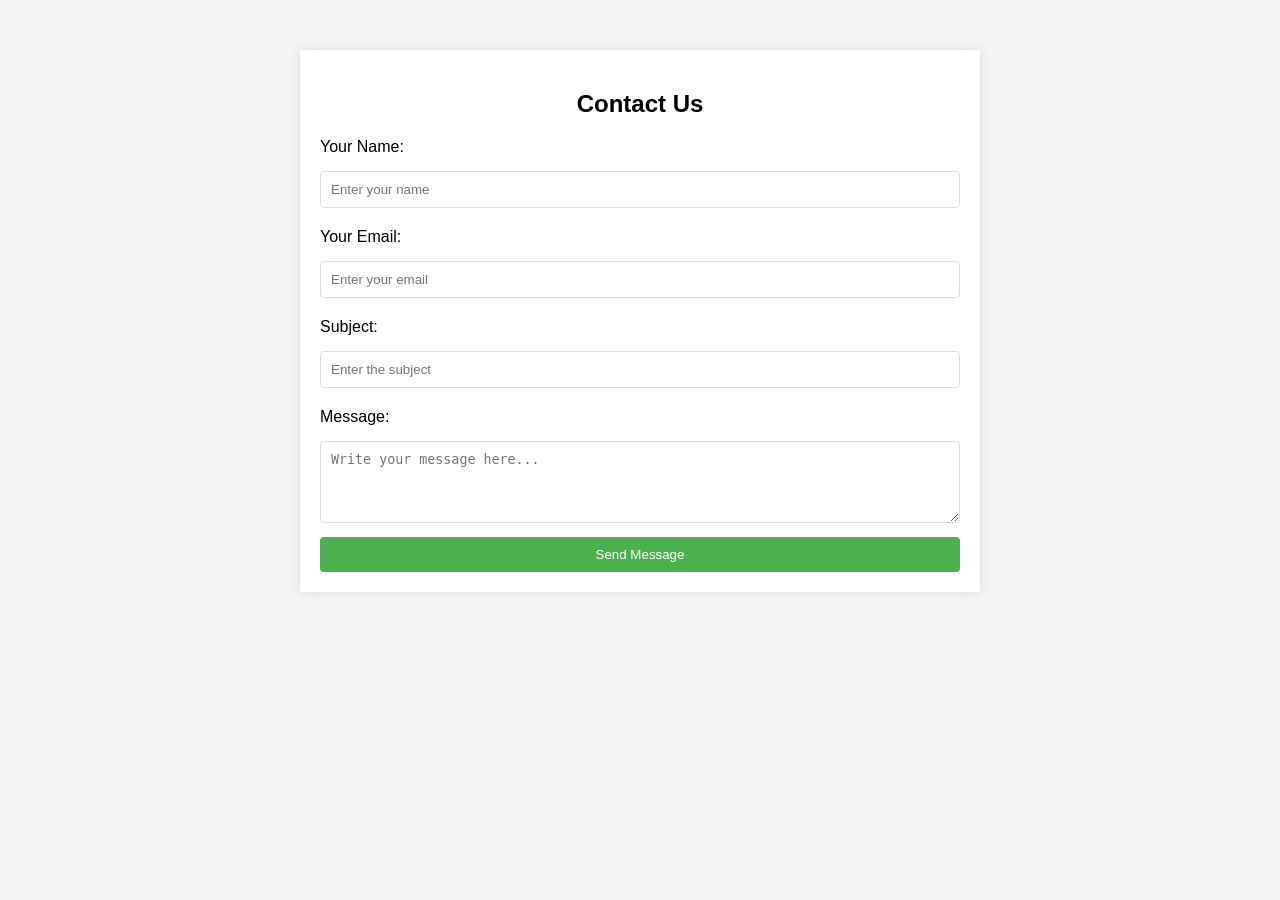
<file: total/contact/index.html>
<!DOCTYPE html>
<html lang="en">
<head>
    <meta charset="UTF-8">
    <meta name="viewport" content="width=device-width, initial-scale=1.0">
    <title>Contact Us</title>
    <style>
        body {
            font-family: Arial, sans-serif;
            margin: 0;
            padding: 0;
            background-color: #f4f4f4;
        }
        .container {
            width: 50%;
            margin: 50px auto;
            background-color: white;
            padding: 20px;
            box-shadow: 0 0 10px rgba(0, 0, 0, 0.1);
        }
        h2 {
            text-align: center;
        }
        label {
            display: block;
            margin: 10px 0 5px;
        }
        input, textarea {
            width: 100%;
            padding: 10px;
            margin: 10px 0;
            border: 1px solid #ddd;
            border-radius: 4px;
            box-sizing: border-box;
        }
        button {
            background-color: #4CAF50;
            color: white;
            padding: 10px 20px;
            border: none;
            border-radius: 4px;
            cursor: pointer;
            width: 100%;
        }
        button:hover {
            background-color: #45a049;
        }
    </style>
</head>
<body>

    <div class="container">
        <h2>Contact Us</h2>
        <form action="submit_form.php" method="POST">
            <label for="name">Your Name:</label>
            <input type="text" id="name" name="name" required placeholder="Enter your name">

            <label for="email">Your Email:</label>
            <input type="email" id="email" name="email" required placeholder="Enter your email">

            <label for="subject">Subject:</label>
            <input type="text" id="subject" name="subject" required placeholder="Enter the subject">

            <label for="message">Message:</label>
            <textarea id="message" name="message" rows="4" required placeholder="Write your message here..."></textarea>

            <button type="submit">Send Message</button>
        </form>
    </div>

</body>
</html>
</file>
